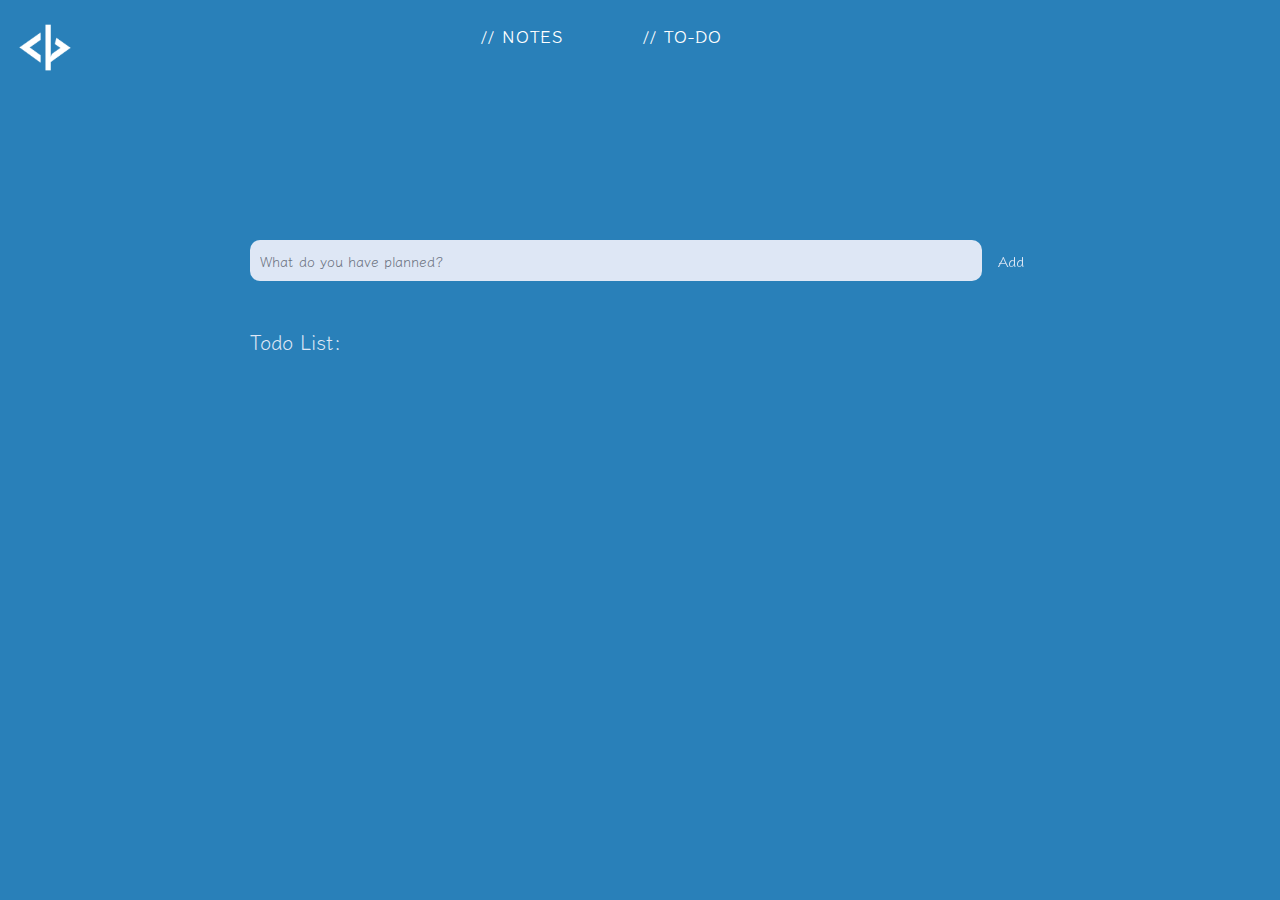
<file: notes/todo.html>
<!DOCTYPE html>
<html>
    <head>
        <meta charset="UTF-8">
        <meta name="viewport" content="width=device-width, initial-scale=1.0"/>
        <title>Sticky Notes</title>      
        <link rel="stylesheet" href="https://cdn.jsdelivr.net/npm/bootstrap@3.4.1/dist/css/bootstrap.min.css" integrity="sha384-HSMxcRTRxnN+Bdg0JdbxYKrThecOKuH5zCYotlSAcp1+c8xmyTe9GYg1l9a69psu" crossorigin="anonymous">
        <link rel="preconnect" href="https://fonts.googleapis.com">
        <link rel="preconnect" href="https://fonts.gstatic.com" crossorigin>
        <link href="https://fonts.googleapis.com/css2?family=Klee+One&display=swap" rel="stylesheet">
        <link href="style.css" type="text/css" rel="stylesheet"/>
        <link href="logo.png" rel="icon">
    </head>
    <style media="screen"> ::selection {background-color: aliceblue; color: #77A6F7;}</style>
   
      <img src="logo.png" class="logo">   
    <body>
      <div class="container">
        <nav class="navbar navbar-expand-xl">
          <a href="#" class="navbar-brand"></a>
            <span class="navbar-toggler-icon"></span>      
          
          <div class="collapse navbar-collapse" id="toggleMobileMenu">       
            <ul class="navbar-nav text-center"> 
              <li><a class="nav-link" href="index.html">// NOTES</a></li>
              <li><a class="nav-link" href="todo.html">// TO-DO</a></li>
              <li><a class="nav-link" href="#menu"></a></li>
            </ul>    
          </div>
        </nav>
       </div> 
        <div class="spacer"></div>
        
        <header>
          <form id="new-task-form">
            <input 
              type="text" 
              name="new-task-input" 
              id="new-task-input" 
              placeholder="What do you have planned?" />
            <input 
              type="submit"
              id="new-task-submit" 
              value="Add"/>
          </form>
        </header>
        <main>
          <section class="task-list">
            <h2>Todo List:</h2>
      
            <div id="tasks">
      
              <!-- <div class="task">
                <div class="content">
                  <input 
                    type="text" 
                    class="text" 
                    value="A new task"
                    readonly>
                </div>
                <div class="actions">
                  <button class="edit">Edit</button>
                  <button class="delete">Delete</button>
                </div>
              </div> -->
      
            </div>
          </section>
        </main>


        <script src="todo.js" defer>
          localStorage.setItem("task-bar", "task");
        </script>

    </body>
</html>
</file>
<file: notes/style.css>
* {
  font-family:'Klee One', cursive; 
  outline: none; /*To remove blue outline in chrome*/
  box-sizing: border-box;
}

/*To remove dotted outline in firefox*/
button::-moz-focus-inner {
  border: 0;
}

button:focus {
  outline: 0;
}

body {
   margin:0;
	padding:0;
	font-family:"arial",heletica,sans-serif;
	font-size:12px;
    background: #2980b9 url('https://static.tumblr.com/03fbbc566b081016810402488936fbae/pqpk3dn/MRSmlzpj3/tumblr_static_bg3.png') repeat 0 0;
	-webkit-animation: 10s linear 0s normal none infinite animate;
	-moz-animation: 10s linear 0s normal none infinite animate;
	-ms-animation: 10s linear 0s normal none infinite animate;
	-o-animation: 10s linear 0s normal none infinite animate;
	animation: 10s linear 0s normal none infinite animate;
  overflow-x: hidden;
}
@-webkit-keyframes animate {
	from {background-position:0 0;}
	to {background-position: 500px 0;}
}
 
@-moz-keyframes animate {
	from {background-position:0 0;}
	to {background-position: 500px 0;}
}
 
@-ms-keyframes animate {
	from {background-position:0 0;}
	to {background-position: 500px 0;}
}
 
@-o-keyframes animate {
	from {background-position:0 0;}
	to {background-position: 500px 0;}
}
 
@keyframes animate {
	from {background-position:0 0;}
	to {background-position: 500px 0;}
}

/* scroll bar */

::-webkit-scrollbar {
   width: 8px;
 }
 
 ::-webkit-scrollbar-track {
   background: transparent;
 }
 
 ::-webkit-scrollbar-thumb {
   background: white;
 }
 /* LOGO */

.logo {
   position: absolute;
   height: 90px;
   width: 90px;
   padding-top: 5px;
 }
 .container{
   max-width: 1300px;
   margin: auto;
   padding-left: 25px;
   padding-right: 25px;
}
/* nav bar */

 .navbar {
   width: 80%;
   min-width: 600px;
   display: flex;
   align-items: center;
   text-align: center;
   justify-content: space-around;
   flex-wrap: wrap;
   padding: 10px 0;
   padding-top: -10px;
 }

 .navbar ul li {
   list-style: none;
   margin: 0 40px;
   display: inline-block;
 }
 
 .navbar ul li a {
   text-decoration: none;
   color: white;
   font-size: 17px;
   font-weight: bold;
   letter-spacing: 1px;
   position: relative;
 }
 .navbar ul li a:after {
   content: '';
   width: 0;
   height: 2px;
   background: #ffffff;
   position: absolute;
   text-align: center;
   left: 0;
   bottom: 8px;
   transition: 0.5s;
 }
 .navbar ul li a:hover::after {
   width: 100%;
 }

.spacer {
  height: 115px;
  margin-bottom: 1vw;
}

.header {
  color: white;
  border-top-width: 6px;
  border-top-style: solid;
  position: absolute;
  z-index: 2;
  top: 0px;
  left: 10px;
  width: 100%;
  color: rgb(255, 254, 254);
  text-align: center;
  height: 115px;
}

.header h1 {
  display: table-cell;
  text-align: center;
  font-size: 40px;
  padding-left: 5vw;
  padding-top: 10px;
}
/* button */

.add-button{
   display: inline-flex;
   position: fixed;
   bottom: 5vw;
   right: 5vw;
   border: none;
   height: 70px;
   width: 70px;
   padding: 0;
   background-color:#ffffff;
   color: #77A6F7;
   cursor: pointer;
   border-radius: 50px;
   font-size: 20px;
   font-weight: 50;
}

.add-button:hover {
 background-color:#4e9bce;
 color: white;
}
.button-text, .button-icon {
   display: inline-flex;
   align-items: center;
   padding: 0 20px;
   height: 100%;
}
.button-icon {
   font-size: 1.5em;
}


@keyframes fade-in {
  from { 
      opacity: 0.0;
 }
  to {
      opacity: 1.0;
 }
}
/* note */

.note {
   position: relative;
   width: 18.8%;
   display: inline-block;
   background-color:white;
   border-radius: 15px;
   text-align: center;
   vertical-align: top;
   margin: 2vw;
   padding-bottom: 5px;
   animation-name: fade-in;
   animation-duration: 0.6s;
}

.note-title {
   width: 85%;
   height: 1.3em;
   background-color: transparent;
   display: inline-block;
   text-align: center;
   font-size: 24px;
   font-weight: 600;
   border: none;
   resize: none;
   overflow: hidden;
   margin: 0;
}

.note-content {
   width: 90%;
   height: 120px;
   background-color: transparent;
   display: inline-block;
   resize: none;
   overflow: hidden;
   border: none;
   font-size: 16px;
   margin: 0;
}

.option-button {
   float: right;
   position: relative;
   bottom: 5px;
   margin-right: 10px;
   height: 30px;
   border: none;
   background-color: rgba(0,0,0,0);
   font-size: 42px;
   cursor: pointer;
}

.note-menu {
   position: absolute;
   bottom: 45px;
   right: 15px;
   z-index: 3;
   background-color: #FFFFFF;
   border:#77A6F7;
   display: inline-block;
   border-radius: 15px;
   width: 160px;
   padding: 5px 5px 0px 5px;
   text-align: center;
   animation-name: fade-in;
   animation-duration: 0.4s;
}

.color-option {
   display: 'inline-block';
   height: 40px;
   width: 40px;
   border-radius: 20px;
   border: 1px solid rgb(218, 214, 214);
   margin: 5px;
   cursor: pointer;
}

.color-option:active {
   position: relative;
   bottom: 5px;
}


.delete-note {
   float: right;
   position: relative;
   bottom: 2px;
   margin-right: 10px;
   height: 25px;
   border: none;
   background-color: rgba(0,0,0,0);
   font-size: 42px;
   cursor: pointer;
}
.delete-note:active {
   position: relative;
   bottom: px;
}

.delete-text {
   margin: 0px;
   color: #993333;
   display: inline-block;
   vertical-align: middle;
}

.delete-icon {
   float: right;
   position: relative;
   bottom: 2px;
   margin-right: 10px;
   height: 25px;
   border: none;
   background-color: rgba(0,0,0,0);
   font-size: 42px;
   cursor: pointer;
}

@media screen and (max-width: 1450px) {
   .note {
       width: 22.75%;
   }
}

@media screen and (max-width: 1050px) {
   .note {
       width: 31%;
   }
}

@media screen and (max-width: 650px) {
  .note {
      width: 47.5%;
  }

  .note-menu {
      width: 140px;
      padding: 3px;
  }

  .color-option {
      margin: 3px;
  }

  .header {
      height: 100px;
  }

  .spacer {
      height: 100px;
  }

  .note-title {
      font-size: 18px;
      font-weight: 600;
      width: 80%;
  }

  .add-button, .button-icon {
      height: 90px;
      width: 90px;
      font-size: 64px;
  }

  .delete-note {
      margin: 0;
  }

  .add-button:active {
      transform: translate(0, -10px);
  }

  .option-button {
      font-size: 40px;
      margin-right: 10px;
  }
}

/* -----TODO------*/

header {
	padding: 2rem 1rem;
	max-width: 800px;
	width: 100%;
	margin: 0 auto;
}

#new-task-form {
	display: flex;;
}

input, button {
	appearance: none;
	border: none;
	outline: none;
	background: none;
}

#new-task-input {
	flex: 1 1 0%;
	background-color: #dee7f5;
	padding: 1rem;
	border-radius: 1rem;
	margin-right: 1rem;
	color: black;
	font-size: 1.50rem;
}

#new-task-input::placeholder {
	color: #6B7280;
   font-size: 14px;
}

#new-task-submit {
	color: #dee7f5;
	font-size: 1.25rem;
	font-weight: 700;
	background-color: #dee7f5;
   font-size: 15px;
   font-weight: bold;
   background-clip: border-box;
	-webkit-background-clip: text;
	-webkit-text-fill-color: transparent;
	cursor: pointer;
	transition: 0.4s;
}

#new-task-submit:hover {
	opacity: 0.8;
}

#new-task-submit:active {
	opacity: 0.6;
}

main {
	flex: 1 1 0%;
	max-width: 800px;
	width: 100%;
	margin: 0 auto;
}

.task-list {
	padding: 1rem;
}

.task-list h2 {
	font-size: 20px;
	font-weight: 300, bold;
	color: #dee7f5;
	margin-bottom: 1rem;
}

#tasks .task {
	display: flex;
	justify-content: space-between;
	background-color: #111827;
	padding: 1rem;
	border-radius: 1rem;
	margin-bottom: 1rem;
}

.task .content {
	flex: 1 1 0%;
}

.task .content .text {
	color: #EEE;
	font-size: 16px;
	width: 100%;
	display: block;
	transition: 0.4s;
}

.task .content .text:not(:read-only) {
	color: #EC4899;
}

.task .actions {
	display: flex;
	margin: 0 -0.5rem;
}

.task .actions button {
	cursor: pointer;
	margin: 0 0.5rem;
	font-size: 1.125rem;
	font-weight: 700;
	text-transform: uppercase;
	transition: 0.4s;
}

.task .actions button:hover {
	opacity: 0.8;
}

.task .actions button:active {
	opacity: 0.6;
}

.task .actions .edit {
   font-weight: bold;
   font-size: 13px;
	background-color: #dee7f5;
   background-clip: border-box;
	-webkit-background-clip: text;
	-webkit-text-fill-color: transparent;
}

.task .actions .delete {
	color: crimson;
   font-size: 13px;
   font-weight: bold;
}
</file>
